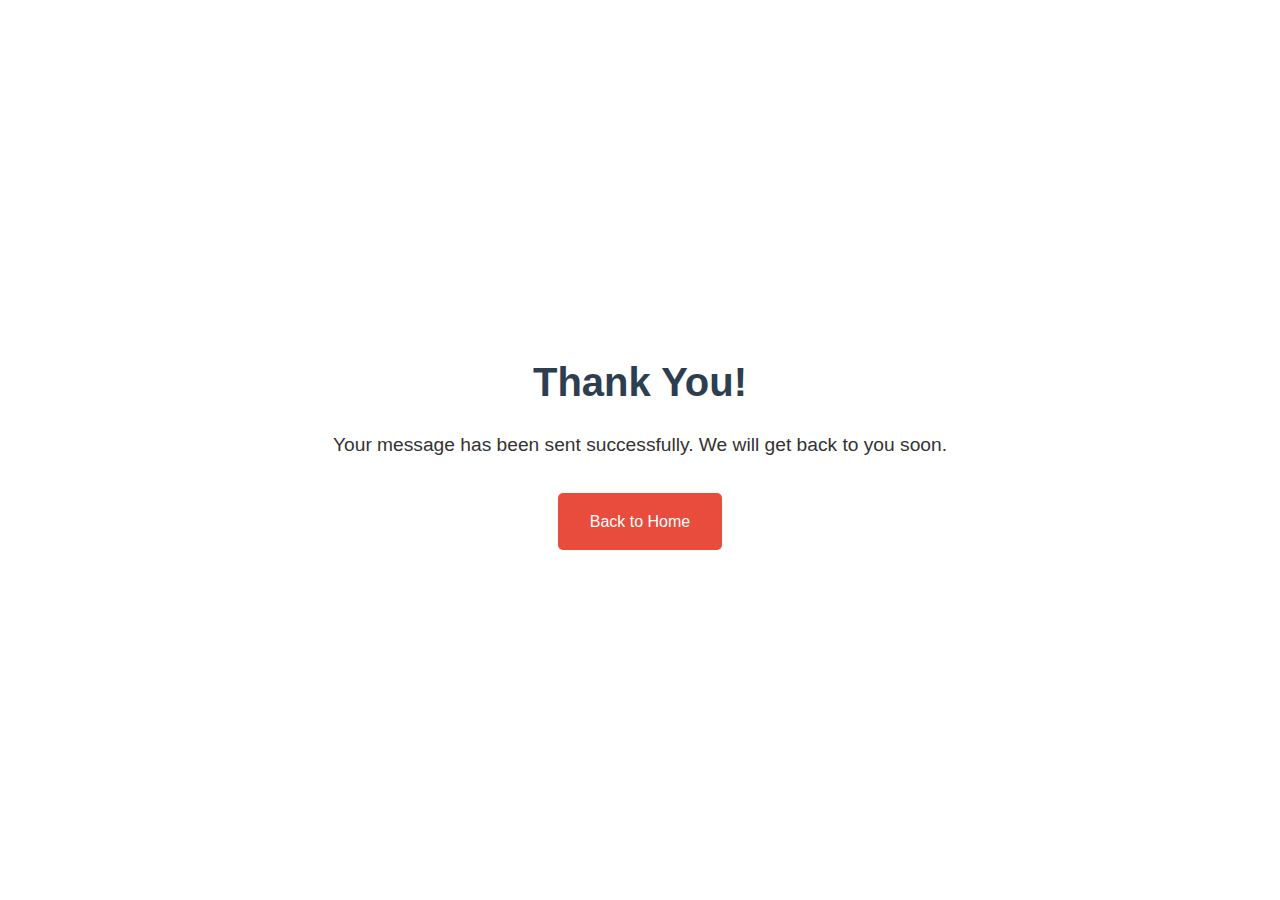
<file: thanks.html>
<!DOCTYPE html>
<html lang="en">
<head>
    <meta charset="UTF-8">
    <meta name="viewport" content="width=device-width, initial-scale=1.0">
    <title>Thank You - Melody Makers</title>
    <link rel="stylesheet" href="styles.css">
    <link rel="stylesheet" href="https://cdnjs.cloudflare.com/ajax/libs/font-awesome/6.0.0/css/all.min.css">
    <style>
        .thank-you-container {
            height: 100vh;
            display: flex;
            flex-direction: column;
            justify-content: center;
            align-items: center;
            text-align: center;
            padding: 2rem;
        }
        .thank-you-container h1 {
            color: var(--primary-color);
            font-size: 2.5rem;
            margin-bottom: 1rem;
        }
        .thank-you-container p {
            color: var(--text-color);
            font-size: 1.2rem;
            margin-bottom: 2rem;
        }
        .back-home {
            display: inline-block;
            padding: 1rem 2rem;
            background-color: var(--secondary-color);
            color: var(--white);
            text-decoration: none;
            border-radius: 5px;
            transition: background-color 0.3s ease;
        }
        .back-home:hover {
            background-color: #c0392b;
        }
    </style>
</head>
<body>
    <div class="thank-you-container">
        <h1>Thank You!</h1>
        <p>Your message has been sent successfully. We will get back to you soon.</p>
        <a href="index.html" class="back-home">Back to Home</a>
    </div>
</body>
</html>
</file>
<file: styles.css>
/* Reset and base styles */
* {
    margin: 0;
    padding: 0;
    box-sizing: border-box;
}

:root {
    --primary-color: #2c3e50;
    --secondary-color: #e74c3c;
    --accent-color: #3498db;
    --text-color: #333;
    --light-bg: #f5f6fa;
    --white: #ffffff;
}

body {
    font-family: 'Segoe UI', Tahoma, Geneva, Verdana, sans-serif;
    line-height: 1.6;
    color: var(--text-color);
}

/* Navigation */
.navbar {
    position: fixed;
    top: 0;
    width: 100%;
    display: flex;
    justify-content: space-between;
    align-items: center;
    padding: 1rem 5%;
    background-color: var(--white);
    box-shadow: 0 2px 5px rgba(0,0,0,0.1);
    z-index: 1000;
}

.logo img {
    height: 50px;
    width: 50px;
    border-radius: 50%;
    object-fit: cover;
    border: 2px solid var(--secondary-color);
    padding: 2px;
    background-color: var(--white);
}

.nav-links {
    display: flex;
    list-style: none;
    gap: 2rem;
}

.nav-links a {
    text-decoration: none;
    color: var(--primary-color);
    font-weight: 500;
    transition: color 0.3s ease;
}

.nav-links a:hover {
    color: var(--secondary-color);
}

.hamburger {
    display: none;
    flex-direction: column;
    gap: 6px;
    cursor: pointer;
    padding: 5px;
    z-index: 1001;
}

.hamburger span {
    width: 30px;
    height: 3px;
    background-color: var(--primary-color);
    transition: all 0.3s ease;
    border-radius: 3px;
}

.hamburger.active span:nth-child(1) {
    transform: translateY(9px) rotate(45deg);
}

.hamburger.active span:nth-child(2) {
    opacity: 0;
}

.hamburger.active span:nth-child(3) {
    transform: translateY(-9px) rotate(-45deg);
}

/* Hero Section */
.hero {
    height: 100vh;
    background: linear-gradient(rgba(0,0,0,0.5), rgba(0,0,0,0.5)), url('https://images.unsplash.com/photo-1511671782779-c97d3d27a1d4?ixlib=rb-1.2.1&auto=format&fit=crop&w=1950&q=80');
    background-size: cover;
    background-position: center;
    display: flex;
    align-items: center;
    justify-content: center;
    text-align: center;
    color: var(--white);
}

.hero-content {
    max-width: 800px;
    padding: 2rem;
}

.hero h1 {
    font-size: 3.5rem;
    margin-bottom: 1rem;
}

.hero p {
    font-size: 1.5rem;
    margin-bottom: 2rem;
}

/* Buttons */
.cta-button {
    display: inline-block;
    padding: 1rem 2rem;
    background-color: var(--secondary-color);
    color: var(--white);
    text-decoration: none;
    border-radius: 5px;
    transition: background-color 0.3s ease;
}

.cta-button:hover {
    background-color: #c0392b;
}

/* Sections */
section {
    padding: 5rem 10%;
}

section h2 {
    text-align: center;
    font-size: 2.5rem;
    margin-bottom: 3rem;
    color: var(--primary-color);
}

/* About Section */
.about-content {
    display: grid;
    grid-template-columns: 1fr;
    gap: 3rem;
}

.founders {
    text-align: center;
    margin: 2rem 0;
}

.founders h3 {
    font-size: 2rem;
    color: var(--primary-color);
    margin-bottom: 2rem;
}

.founder-grid {
    display: grid;
    grid-template-columns: repeat(auto-fit, minmax(250px, 1fr));
    gap: 2rem;
    justify-items: center;
}

.founder-card {
    background-color: var(--light-bg);
    border-radius: 10px;
    padding: 2rem;
    box-shadow: 0 4px 6px rgba(0, 0, 0, 0.1);
    transition: transform 0.3s ease;
    max-width: 350px;
    display: flex;
    flex-direction: column;
    align-items: center;
}

.founder-card:hover {
    transform: translateY(-5px);
}

.founder-card img {
    width: 200px;
    height: 200px;
    border-radius: 50%;
    object-fit: contain;
    margin-bottom: 1.5rem;
    border: 3px solid var(--secondary-color);
    background-color: var(--white);
    padding: 5px;
}

.founder-card h4 {
    color: var(--primary-color);
    font-size: 1.5rem;
    margin-bottom: 0.5rem;
    text-align: center;
}

.founder-title {
    color: var(--secondary-color);
    font-size: 1.1rem;
    font-weight: 600;
    margin-bottom: 1rem;
    text-align: center;
}

.founder-description {
    color: var(--text-color);
    font-size: 0.95rem;
    line-height: 1.6;
    text-align: center;
    margin-top: 0.5rem;
}

/* Members Section */
.members {
    text-align: center;
    margin: 2rem 0;
}

.members h3 {
    font-size: 2rem;
    color: var(--primary-color);
    margin-bottom: 2rem;
}

.members-grid {
    display: grid;
    grid-template-columns: repeat(auto-fit, minmax(200px, 1fr));
    gap: 1.5rem;
    justify-items: center;
}

.member-card {
    background-color: var(--light-bg);
    border-radius: 10px;
    padding: 1.5rem;
    box-shadow: 0 4px 6px rgba(0, 0, 0, 0.1);
    transition: transform 0.3s ease;
    width: 100%;
    max-width: 250px;
    display: flex;
    flex-direction: column;
    align-items: center;
}

.member-image-bg {
    background: #ffc800;
    width: 100%;
    aspect-ratio: 1/1;
    display: flex;
    align-items: center;
    justify-content: center;
    border-radius: 6px;
    margin-bottom: 1rem;
    overflow: hidden;
}

.member-image-bg img {
    width: 100%;
    height: 100%;
    object-fit: cover;
    border-radius: 0;
    box-shadow: none;
    border: none;
    background: none;
}

.member-card h4 {
    color: #111;
    font-size: 1.3rem;
    font-weight: bold;
    margin-bottom: 0.2rem;
    text-align: center;
    text-transform: none;
}

.member-title {
    color: #e74c3c;
    font-size: 1.2rem;
    font-weight: bold;
    text-align: center;
    margin-bottom: 0.2rem;
    text-transform: none;
}

.features {
    display: grid;
    grid-template-columns: repeat(auto-fit, minmax(250px, 1fr));
    gap: 2rem;
}

.feature {
    text-align: center;
    padding: 2rem;
    background-color: var(--light-bg);
    border-radius: 10px;
    transition: transform 0.3s ease;
    display: flex;
    flex-direction: column;
    align-items: center;
    gap: 1rem;
}

.feature:hover {
    transform: translateY(-5px);
}

.feature i {
    font-size: 2.5rem;
    color: var(--secondary-color);
    margin-bottom: 0.5rem;
    transition: transform 0.3s ease;
}

.feature:hover i {
    transform: scale(1.1);
}

.feature h3 {
    font-size: 1.5rem;
    color: var(--primary-color);
    margin-bottom: 0.5rem;
}

.feature p {
    color: var(--text-color);
    font-size: 1rem;
    line-height: 1.4;
}

/* Events Section */
.event-grid {
    display: grid;
    grid-template-columns: repeat(auto-fit, minmax(300px, 1fr));
    gap: 2rem;
}

/* Gallery Section */
.gallery-grid {
    display: grid;
    grid-template-columns: repeat(auto-fit, minmax(280px, 1fr));
    gap: 1.5rem;
    padding: 1rem;
}

.gallery-item {
    position: relative;
    overflow: hidden;
    border-radius: 10px;
    box-shadow: 0 4px 6px rgba(0, 0, 0, 0.1);
    aspect-ratio: 1;
    cursor: pointer;
    transition: transform 0.3s ease;
}

.gallery-item:hover {
    transform: scale(1.02);
}

.gallery-item img {
    width: 100%;
    height: 100%;
    object-fit: cover;
    transition: transform 0.3s ease;
}

.gallery-item:hover img {
    transform: scale(1.05);
}

/* Contact Section */
.contact-container {
    display: grid;
    grid-template-columns: 1fr 1fr;
    gap: 3rem;
}

#contact-form {
    display: flex;
    flex-direction: column;
    gap: 1rem;
}

#contact-form input,
#contact-form textarea {
    padding: 1rem;
    border: 1px solid #ddd;
    border-radius: 5px;
}

#contact-form textarea {
    height: 150px;
    resize: vertical;
}

.contact-info {
    display: flex;
    flex-direction: column;
    gap: 2rem;
}

.info-item {
    display: flex;
    align-items: center;
    gap: 1rem;
}

.info-item i {
    font-size: 1.5rem;
    color: var(--secondary-color);
}

/* Footer */
footer {
    background-color: var(--primary-color);
    color: var(--white);
    padding: 3rem 10% 1rem;
}

.footer-content {
    display: grid;
    grid-template-columns: repeat(auto-fit, minmax(250px, 1fr));
    gap: 2rem;
    margin-bottom: 2rem;
}

.social-links {
    display: flex;
    gap: 1rem;
    margin-top: 1rem;
}

.social-links a {
    color: var(--white);
    font-size: 1.5rem;
    transition: color 0.3s ease;
}

.social-links a:hover {
    color: var(--secondary-color);
}

.footer-bottom {
    text-align: center;
    padding-top: 2rem;
    border-top: 1px solid rgba(255,255,255,0.1);
}

/* Responsive Design */
/* Large devices (desktops, less than 1200px) */
@media (max-width: 1199px) {
    section {
        padding: 4rem 8%;
    }

    .founder-card {
        max-width: 320px;
    }

    .gallery-grid {
        grid-template-columns: repeat(auto-fit, minmax(250px, 1fr));
    }
}

/* Medium devices (tablets, less than 992px) */
@media (max-width: 991px) {
    section {
        padding: 3.5rem 6%;
    }

    .hero h1 {
        font-size: 3rem;
    }

    .founder-grid {
        grid-template-columns: repeat(2, 1fr);
    }

    .contact-container {
        grid-template-columns: 1fr;
        gap: 2rem;
    }

    .gallery-grid {
        grid-template-columns: repeat(auto-fit, minmax(220px, 1fr));
        gap: 1.2rem;
    }

    .feature {
        padding: 1.8rem;
    }

    .feature i {
        font-size: 2.2rem;
    }

    .feature h3 {
        font-size: 1.3rem;
    }
}

/* Small devices (landscape phones, less than 768px) */
@media (max-width: 767px) {
    .logo img {
        height: 40px;
        width: 40px;
    }

    .hamburger {
        display: flex;
    }

    .nav-links {
        display: none;
        position: fixed;
        top: 70px;
        left: 0;
        width: 100%;
        background-color: var(--white);
        padding: 1rem;
        box-shadow: 0 2px 5px rgba(0,0,0,0.1);
        flex-direction: column;
        align-items: center;
        transform: translateY(-100%);
        transition: transform 0.3s ease;
    }

    .nav-links.active {
        display: flex;
        transform: translateY(0);
    }

    .hero h1 {
        font-size: 2.5rem;
    }

    .hero p {
        font-size: 1.2rem;
    }

    section {
        padding: 3rem 5%;
    }

    .founder-grid {
        grid-template-columns: 1fr;
    }

    .founder-card {
        max-width: 300px;
        padding: 1.5rem;
    }

    .founder-card img {
        width: 180px;
        height: 180px;
    }

    .features {
        grid-template-columns: 1fr;
    }

    .event-grid {
        grid-template-columns: 1fr;
    }

    .gallery-grid {
        grid-template-columns: repeat(2, 1fr);
        gap: 1rem;
    }

    .gallery-item {
        aspect-ratio: 1;
    }

    .feature {
        padding: 1.5rem;
    }

    .feature i {
        font-size: 2rem;
    }

    .feature h3 {
        font-size: 1.2rem;
    }

    .feature p {
        font-size: 0.9rem;
    }

    .members-grid {
        grid-template-columns: repeat(3, 1fr);
        gap: 1rem;
        justify-items: center;
    }
}

/* Extra small devices (portrait phones, less than 576px) */
@media (max-width: 575px) {
    .logo img {
        height: 35px;
        width: 35px;
    }

    .hamburger span {
        width: 25px;
    }

    .hero h1 {
        font-size: 2rem;
    }

    .hero p {
        font-size: 1rem;
    }

    section h2 {
        font-size: 2rem;
    }

    .founders h3 {
        font-size: 1.8rem;
    }

    .founder-card {
        max-width: 280px;
        padding: 1.2rem;
    }

    .founder-card img {
        width: 160px;
        height: 160px;
    }

    .founder-card h4 {
        font-size: 1.3rem;
    }

    .founder-title {
        font-size: 1rem;
    }

    .founder-description {
        font-size: 0.9rem;
    }

    .gallery-grid {
        grid-template-columns: 1fr;
        max-width: 400px;
        margin: 0 auto;
    }

    .gallery-item {
        aspect-ratio: 16/9;
    }

    .feature {
        padding: 1.2rem;
    }

    .feature i {
        font-size: 1.8rem;
    }

    .feature h3 {
        font-size: 1.1rem;
    }

    .feature p {
        font-size: 0.85rem;
    }

    .modal-content {
        margin: 5% auto;
        width: 95%;
    }

    .event-info {
        flex-direction: column;
        gap: 0.8rem;
    }

    .event-images img {
        height: 180px;
    }

    .footer-content {
        grid-template-columns: 1fr;
        text-align: center;
    }

    .social-links {
        justify-content: center;
    }

    .members-grid {
        grid-template-columns: repeat(2, 1fr);
        gap: 1rem;
        justify-items: center;
    }
}

/* For very small devices (less than 400px) */
@media (max-width: 399px) {
    .logo img {
        height: 30px;
        width: 30px;
    }

    .hamburger span {
        width: 22px;
        height: 2px;
    }

    .hero h1 {
        font-size: 1.8rem;
    }

    .founder-card {
        max-width: 260px;
        padding: 1rem;
    }

    .founder-card img {
        width: 140px;
        height: 140px;
    }

    .cta-button {
        padding: 0.8rem 1.6rem;
        font-size: 0.9rem;
    }

    .gallery-grid {
        gap: 0.8rem;
    }

    .gallery-item {
        aspect-ratio: 4/3;
    }

    .feature {
        padding: 1rem;
    }

    .feature i {
        font-size: 1.6rem;
    }

    .feature h3 {
        font-size: 1rem;
    }

    .feature p {
        font-size: 0.8rem;
    }
}

/* Animations */
@keyframes fadeIn {
    from {
        opacity: 0;
        transform: translateY(20px);
    }
    to {
        opacity: 1;
        transform: translateY(0);
    }
}

.feature, .event-grid > *, .gallery-grid > * {
    animation: fadeIn 0.5s ease-out forwards;
}

/* Modal Styles */
.modal {
    display: none;
    position: fixed;
    top: 0;
    left: 0;
    width: 100%;
    height: 100%;
    background-color: rgba(0, 0, 0, 0.8);
    z-index: 2000;
    overflow-y: auto;
}

.modal-content {
    background-color: var(--white);
    margin: 5% auto;
    width: 90%;
    max-width: 1000px;
    border-radius: 10px;
    position: relative;
    animation: modalFadeIn 0.3s ease-out;
}

@keyframes modalFadeIn {
    from {
        opacity: 0;
        transform: translateY(-20px);
    }
    to {
        opacity: 1;
        transform: translateY(0);
    }
}

.close-modal {
    position: absolute;
    right: 20px;
    top: 15px;
    font-size: 30px;
    color: var(--primary-color);
    cursor: pointer;
    z-index: 1;
}

.close-modal:hover {
    color: var(--secondary-color);
}

.modal-body {
    padding: 2rem;
}

.event-images {
    display: grid;
    grid-template-columns: repeat(auto-fit, minmax(300px, 1fr));
    gap: 1rem;
    margin-bottom: 2rem;
}

.event-images img {
    width: 100%;
    height: 300px;
    object-fit: cover;
    border-radius: 8px;
}

.event-details h2 {
    color: var(--primary-color);
    font-size: 2rem;
    margin-bottom: 1rem;
}

.event-info {
    display: flex;
    gap: 2rem;
    margin-bottom: 1.5rem;
}

.event-info p {
    display: flex;
    align-items: center;
    gap: 0.5rem;
    color: var(--text-color);
}

.event-info i {
    color: var(--secondary-color);
}

.event-description {
    margin-bottom: 2rem;
    line-height: 1.6;
}

.organizers h3 {
    color: var(--primary-color);
    font-size: 1.5rem;
    margin-bottom: 1.5rem;
}

.organizer-cards {
    display: grid;
    grid-template-columns: repeat(auto-fit, minmax(300px, 1fr));
    gap: 2rem;
}

.organizer-card {
    background-color: var(--light-bg);
    padding: 1.5rem;
    border-radius: 8px;
    text-align: center;
}

.organizer-card img {
    width: 150px;
    height: 150px;
    border-radius: 50%;
    object-fit: cover;
    margin-bottom: 1rem;
    border: 3px solid var(--secondary-color);
}

.organizer-card h4 {
    color: var(--primary-color);
    font-size: 1.3rem;
    margin-bottom: 0.5rem;
}

.organizer-title {
    color: var(--secondary-color);
    font-weight: 600;
    margin-bottom: 1rem;
}

.organizer-description {
    font-size: 0.9rem;
    line-height: 1.6;
    color: var(--text-color);
}

@media (max-width: 768px) {
    .modal-content {
        margin: 10% auto;
        width: 95%;
    }

    .event-info {
        flex-direction: column;
        gap: 1rem;
    }

    .event-images img {
        height: 200px;
    }
}
</file>
